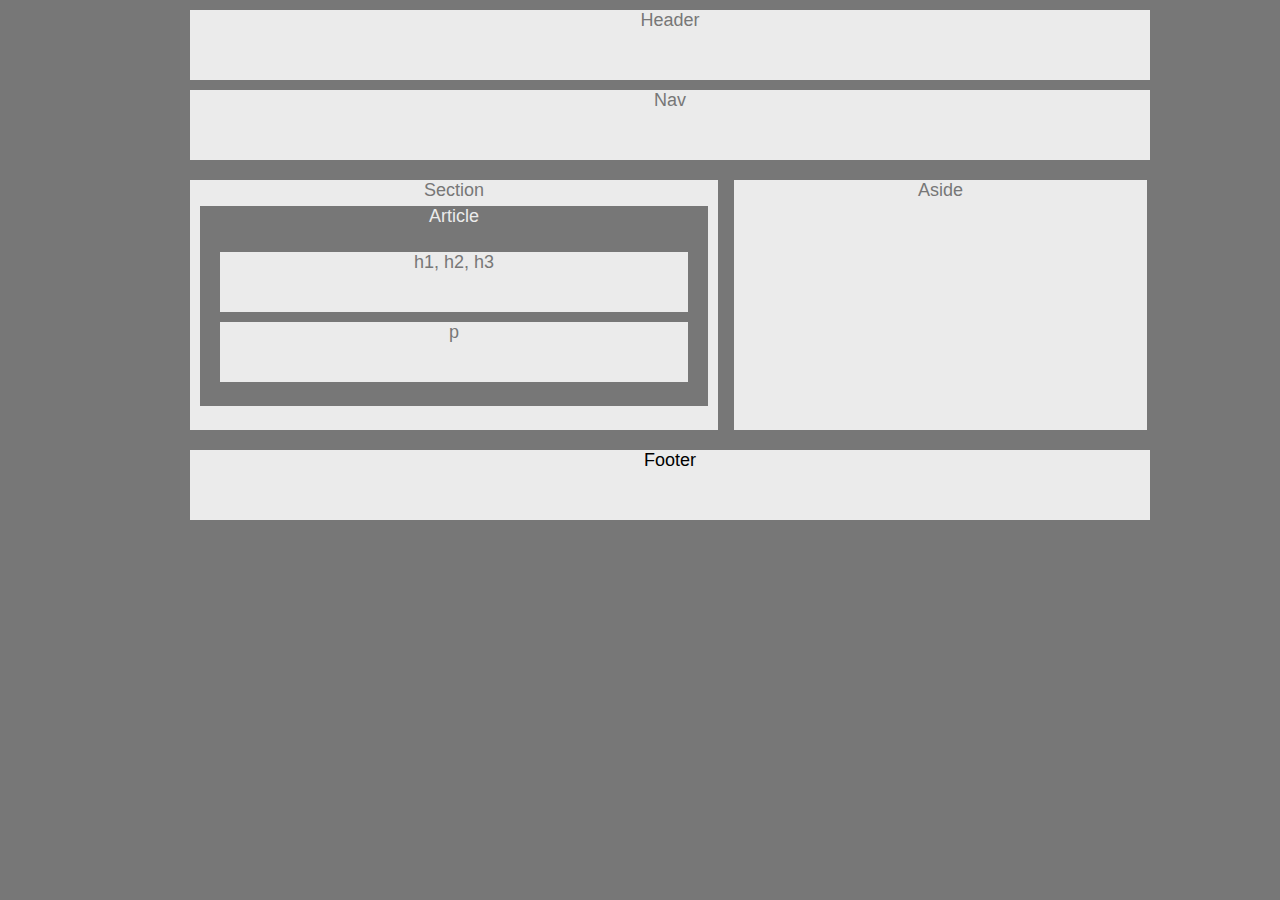
<file: index.html>
<!DOCTYPE html>
<html lang="en">
<head>
    <meta charset="UTF-8">
    <meta name="viewport" content="width=device-width, initial-scale=1.0">
    <meta http-equiv="X-UA-Compatible" content="ie=edge">
    <title>Document</title>
    <link href="style.css" rel="stylesheet"/>
</head>
<body>


        <header>Header</header>

        <nav>Nav</nav>

          <section>
            Section
            <article>
                Article
                <div>
                    h1, h2, h3
                </div>
                <p>
                    p
                </p>
            </article>
        </section>

        <aside>
            Aside
        </aside>
    
        <footer>
            Footer 
        </footer>


</body>
</html>
</file>
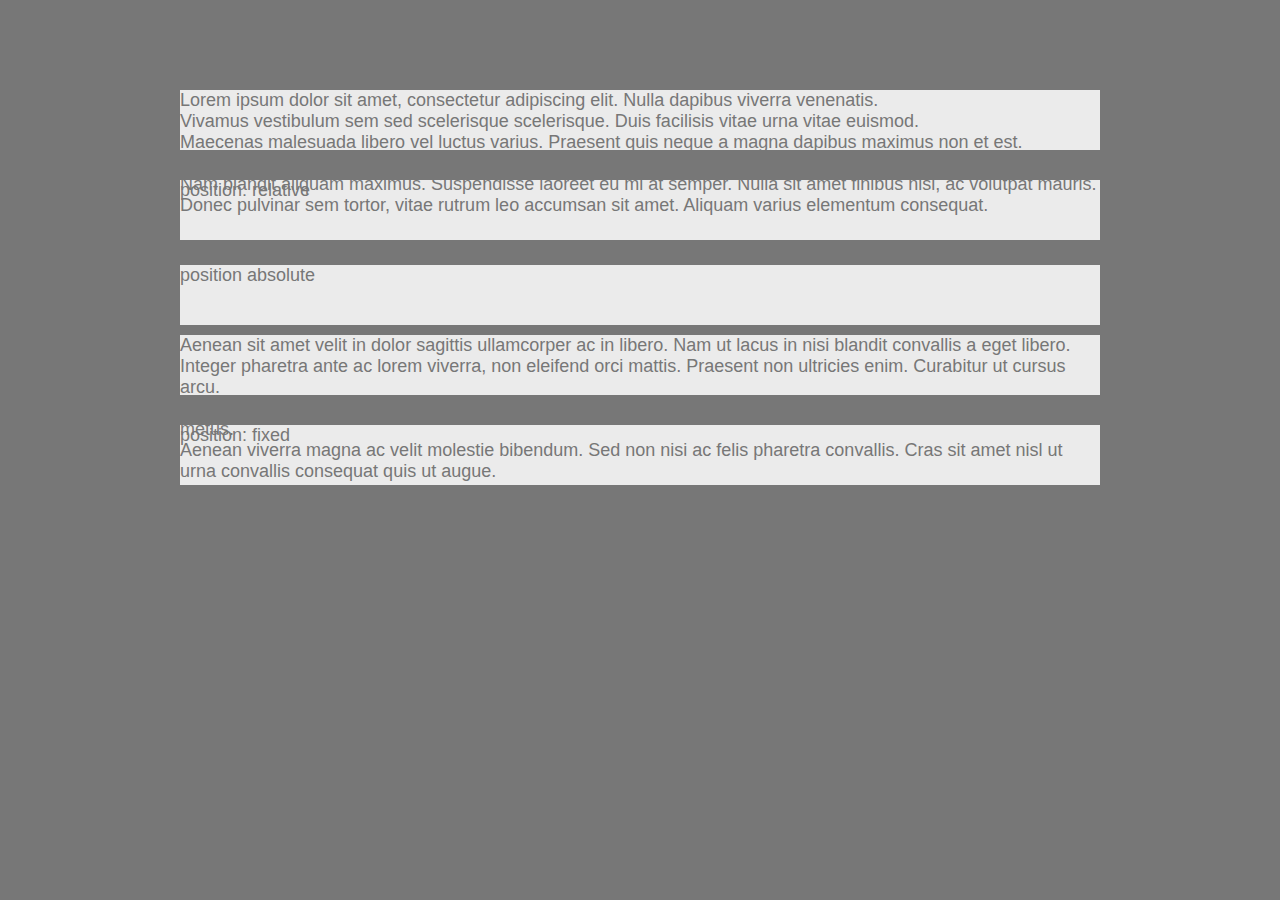
<file: positioning.html>
<!DOCTYPE html>
<html lang="en">
<head>
    <meta charset="UTF-8">
    <meta name="viewport" content="width=device-width, initial-scale=1.0">
    <meta http-equiv="X-UA-Compatible" content="ie=edge">
    <link rel="stylesheet" type="text/css" href="style.css">
    <title>Document</title>
</head>
<body>

    <h1>Heading</h1>
    <p>Lorem ipsum dolor sit amet, consectetur adipiscing elit. Nulla dapibus viverra venenatis. <br/>
        Vivamus vestibulum sem sed scelerisque scelerisque. Duis facilisis vitae urna vitae euismod. <br/>
        Maecenas malesuada libero vel luctus varius. Praesent quis neque a magna dapibus maximus non et est. <br/>
        Curabitur semper venenatis consequat. Curabitur sed risus et risus viverra aliquam sit amet in quam. <br/>
        Nam blandit aliquam maximus. Suspendisse laoreet eu mi at semper. Nulla sit amet finibus nisl, ac volutpat mauris. <br/>
        Donec pulvinar sem tortor, vitae rutrum leo accumsan sit amet. Aliquam varius elementum consequat.
    </p>
    
    <div id="box-1">
        position: relative
    </div>
    <div id="box-2">
        position absolute
    </div>

    <p>
        Aenean sit amet velit in dolor sagittis ullamcorper ac in libero. Nam ut lacus in nisi blandit convallis a eget libero. <br/>
        Integer pharetra ante ac lorem viverra, non eleifend orci mattis. Praesent non ultricies enim. Curabitur ut cursus arcu. <br/>
        Aenean ante quam, maximus ut dictum eu, imperdiet quis tortor. Integer eget mi et erat efficitur ullamcorper ac eu metus. <br/>
        Aenean viverra magna ac velit molestie bibendum. Sed non nisi ac felis pharetra convallis. Cras sit amet nisl ut urna convallis consequat quis ut augue. <br/>
        Donec lacinia odio ipsum, id semper velit convallis vitae. Mauris suscipit enim at ipsum vestibulum, vitae scelerisque leo hendrerit. <br/>
        Donec finibus facilisis dolor, fringilla pretium arcu vehicula eget. Duis ut dolor laoreet augue dictum euismod sed ac mauris. Vivamus quis risus ac nisi semper fringilla vel nec odio. <br/>
        Donec finibus magna a diam malesuada consectetur. 
    </p>
    <div id="box-3">
        position: fixed
    </div>

</body>
</html>
</file>
<file: style.css>
body{
    font-family: Arial, Helvetica, sans-serif;
    color: #777;
    background: #777;
    max-width: 960px;
    font-size: 18px;
    margin: auto;
}

header{
    background: #ebebeb;
    height: 70px;
    text-align: center;
    margin: 10px 5px 10px 30px;
    width: 100%;
}
nav{
    background: #ebebeb;
    height: 70px;
    text-align: center;
    margin: 10px 30px 10px 30px;
    width: 100%;
}
section {
    background: #ebebeb;
    height: 250px;
    width: 55%;
    text-align: center;
    margin-bottom: 15px;
    float: left;
    margin-left: 30px;
    margin-top: 10px;
}
article {
    color: #ebebeb;
    background: #777;
    margin: 5px 10px 5px 10px;
    height: 200px;
}
div{
    font-family: sans-serif;
    background-color: #ebebeb;
    margin: 25px 20px 10px 20px;
    height: 60px;
    color: #777;
}
p{
    background: #ebebeb;
    margin: 10px 20px 30px 20px;
    height: 60px;
    color: #777;
}
aside{
    background: #ebebeb;
    height: 250px;
    width: 43%;
    float: right;
    text-align: center;
    margin-top: 10px;
    margin-right: -27px;
}
footer {
    background: #ebebeb;
    color: black;
    margin-top: 290px;
    text-align: center;
    margin-left: 30px;
    width: 100%;
    height: 70px;
}
</file>
